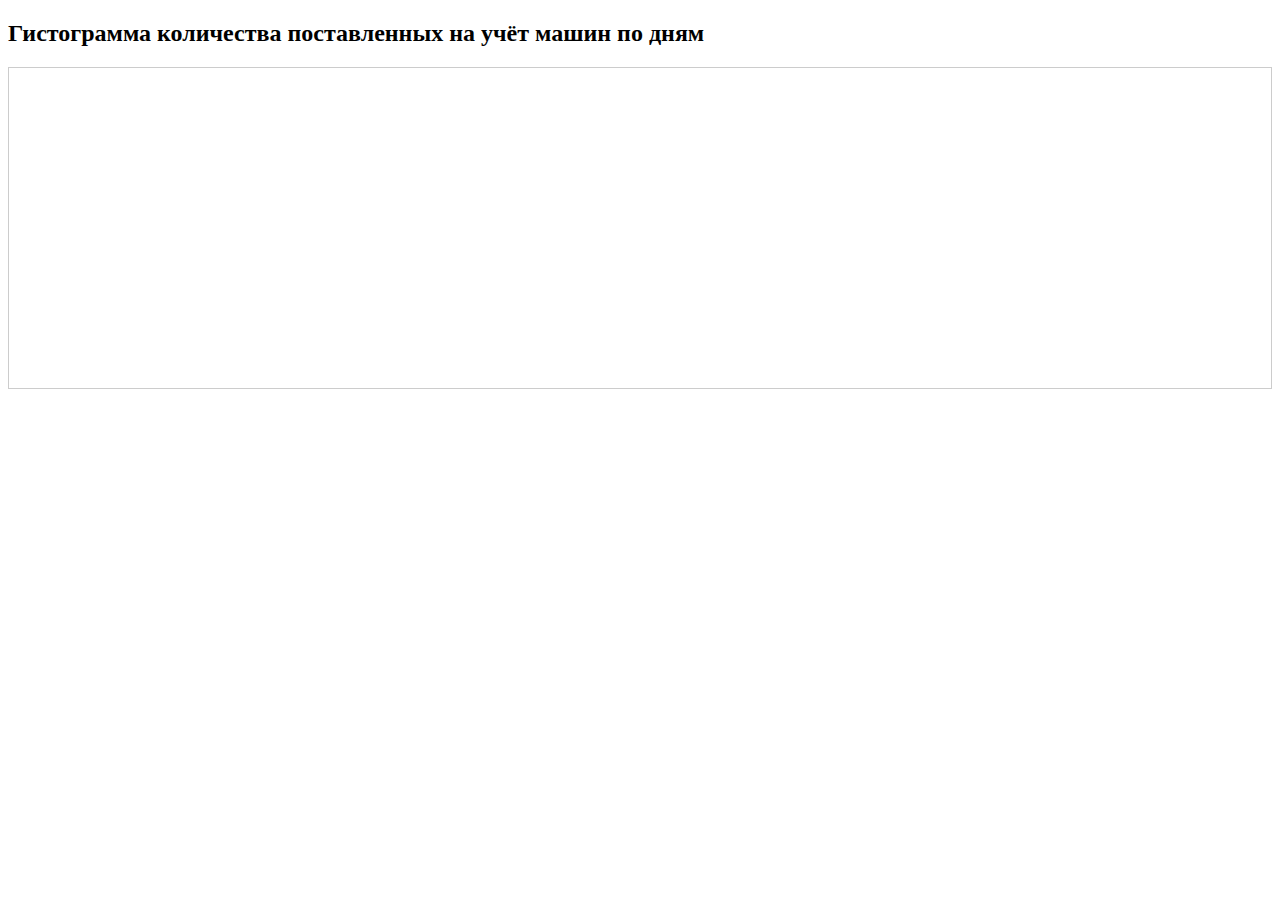
<file: src/main/resources/templates/statistics.html>
<!DOCTYPE html>
<html xmlns:th="http://www.thymeleaf.org">
<head>
    <meta charset="UTF-8">
    <title>Статистика машин</title>
    <style>
        .chart {
            display: flex;
            align-items: flex-end;
            justify-content: space-around;
            height: 300px;
            border: 1px solid #ccc;
            padding: 10px;
            margin: 20px 0;
        }
        .bar {
            width: 30px;
            background-color: rgba(75, 192, 192, 0.7);
            text-align: center;
            margin: 0 10px;
            transition: height 0.3s ease;
        }
        .bar:hover {
            background-color: rgba(75, 192, 192, 1);
        }
        .bar-labels {
            display: flex;
            justify-content: space-around;
            margin-top: 10px;
        }
        .bar-label {
            width: 30px;
            text-align: center;
        }
    </style>
</head>
<body>

<h2>Гистограмма количества поставленных на учёт машин по дням</h2>

<!-- Контейнер для гистограммы -->
<div class="chart">
    <!-- Thymeleaf будет здесь вставлять данные -->
    <div class="bar" th:each="entry : ${statistics}"
         th:style="'height: ' + (${entry.value} * 10) + 'px;'"
         th:title="${entry.key} + ' - ' + ${entry.value}">
        <span th:text="${entry.value}"></span>
    </div>
</div>

<!-- Подписи к столбцам -->
<div class="bar-labels">
    <div class="bar-label" th:each="entry : ${statistics}" th:text="${entry.key}"></div>
</div>

</body>
</html>
</file>
